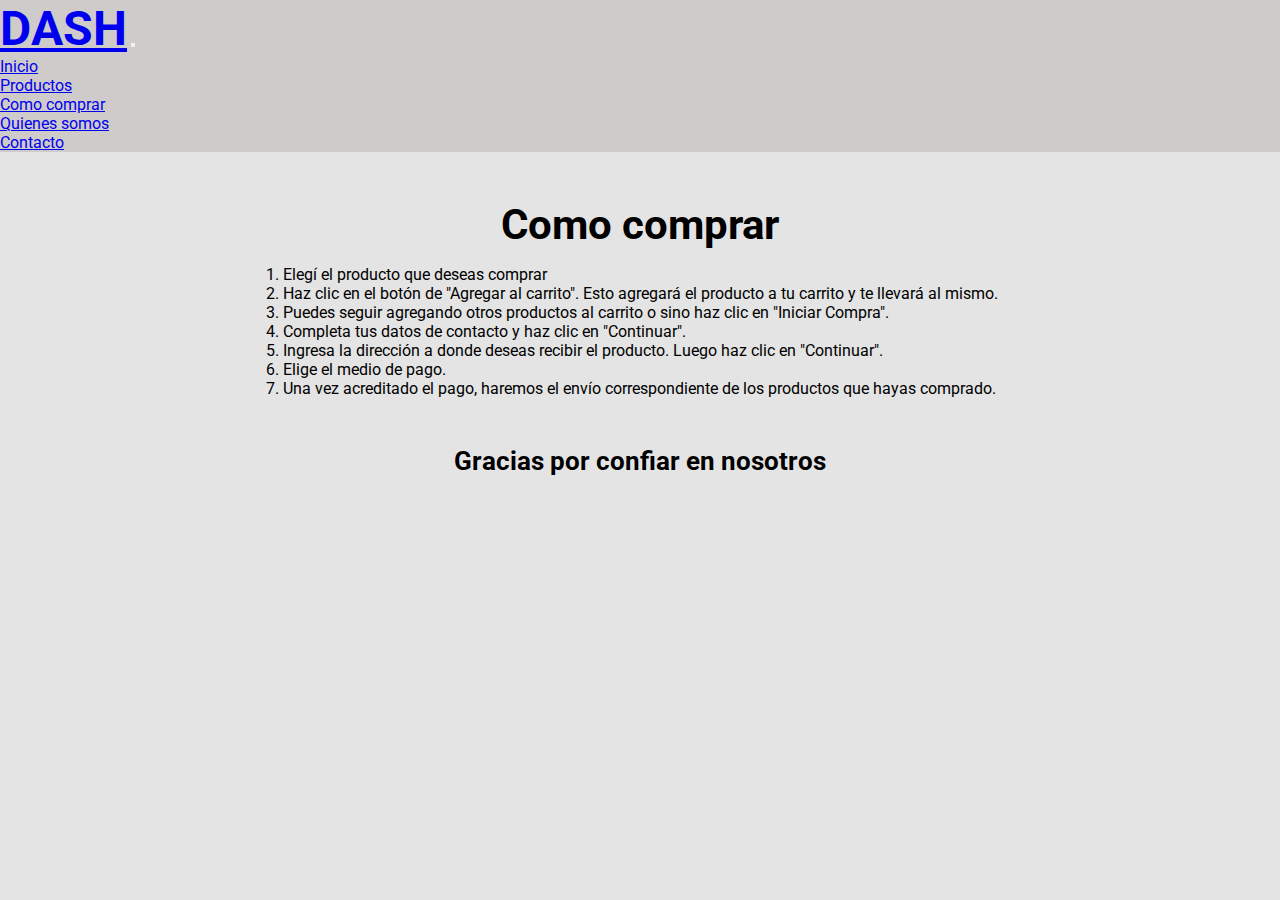
<file: pages/como-comprar.html>
<!DOCTYPE html>
<html lang="en">
<head>
    <meta charset="UTF-8">
    <meta http-equiv="X-UA-Compatible" content="IE=edge">
    <meta name="viewport" content="width=device-width, initial-scale=1.0">
    <!-- link tipografia -->
    <link rel="preconnect" href="https://fonts.googleapis.com">
    <link rel="preconnect" href="https://fonts.gstatic.com" crossorigin>
    <link href="https://fonts.googleapis.com/css2?family=Roboto:wght@100;700&display=swap" rel="stylesheet">

    <!-- link BT -->
    <link href="https://cdn.jsdelivr.net/npm/bootstrap@5.2.1/dist/css/bootstrap.min.css" rel="stylesheet" integrity="sha384-iYQeCzEYFbKjA/T2uDLTpkwGzCiq6soy8tYaI1GyVh/UjpbCx/TYkiZhlZB6+fzT" crossorigin="anonymous">

    <!--link de mi css-->
    <link rel="stylesheet" href="../css/main.css">
    <title>Como comprar</title>
</head>
<body>
    <header>
        <div>
            <nav class="navbar navbar-expand-md barra-nav">
                <div class="container-fluid">
                <a class="navbar-brand titulo" href="#">DASH</a>
                <button class="navbar-toggler" type="button" data-bs-toggle="collapse" data-bs-target="#navbarNavDropdown" aria-controls="navbarNavDropdown" aria-expanded="false" aria-label="Toggle navigation">
                    <span class="navbar-toggler-icon"></span>
                </button>
                <div class="collapse navbar-collapse" id="navbarNavDropdown">
                    <ul class="navbar-nav">
                    <li class="nav-item">
                        <a class="nav-link active" aria-current="page" href="../index.html">Inicio</a>
                    </li>
                    <li class="nav-item">
                        <a class="nav-link" href="productos.html">Productos</a>
                    </li>
                    <li class="nav-item">
                        <a class="nav-link" href="como-comprar.html">Como comprar</a>
                    </li>
                    <li class="nav-item">
                        <a class="nav-link" href="quienes-somos.html">Quienes somos</a>
                    </li>
                    <li class="nav-item">
                        <a class="nav-link" href="contacto.html">Contacto</a>
                    </li>
                    </ul>
                </div>
                </div>
            </nav>
        </div>
    </header>
    <main id="main-comocomprar">
        <h1 class="como-comprar">Como comprar</h1>
        <ol>
            <li>Elegí el producto que deseas comprar</li>
            <li>Haz clic en el botón de "Agregar al carrito". Esto agregará el producto a tu carrito y te llevará al mismo.</li>
            <li>Puedes seguir agregando otros productos al carrito o sino haz clic en "Iniciar Compra".</li>
            <li>Completa tus datos de contacto y haz clic en "Continuar".</li>
            <li>Ingresa la dirección a donde deseas recibir el producto. Luego haz clic en "Continuar".</li>
            <li>Elige el medio de pago.</li>
            <li>Una vez acreditado el pago, haremos el envío correspondiente de los productos que hayas comprado.</li>
        </ol>
        <h2>Gracias por confiar en nosotros</h2>
    </main>



       <!-- JavaScript Bundle with Popper -->
       <script src="https://cdn.jsdelivr.net/npm/bootstrap@5.2.1/dist/js/bootstrap.bundle.min.js" integrity="sha384-u1OknCvxWvY5kfmNBILK2hRnQC3Pr17a+RTT6rIHI7NnikvbZlHgTPOOmMi466C8" crossorigin="anonymous"></script>
</body>
</html>
</file>
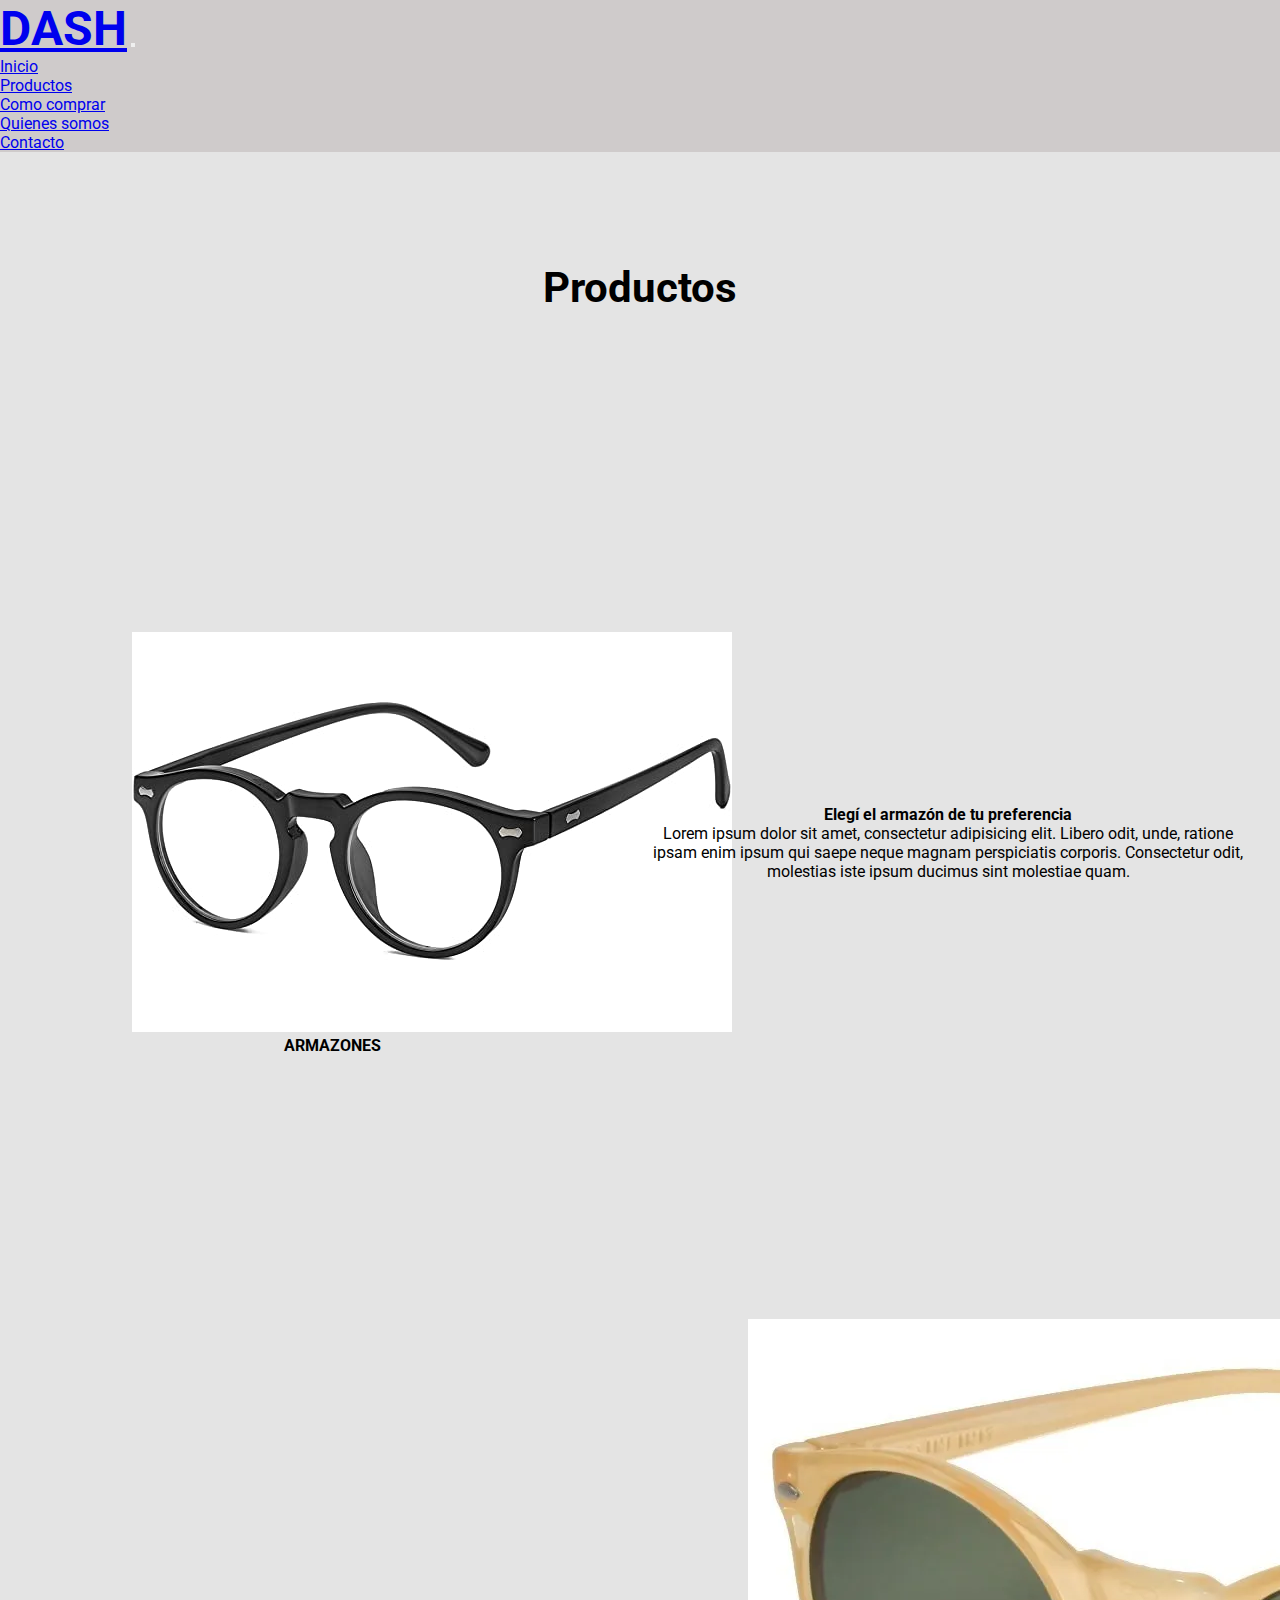
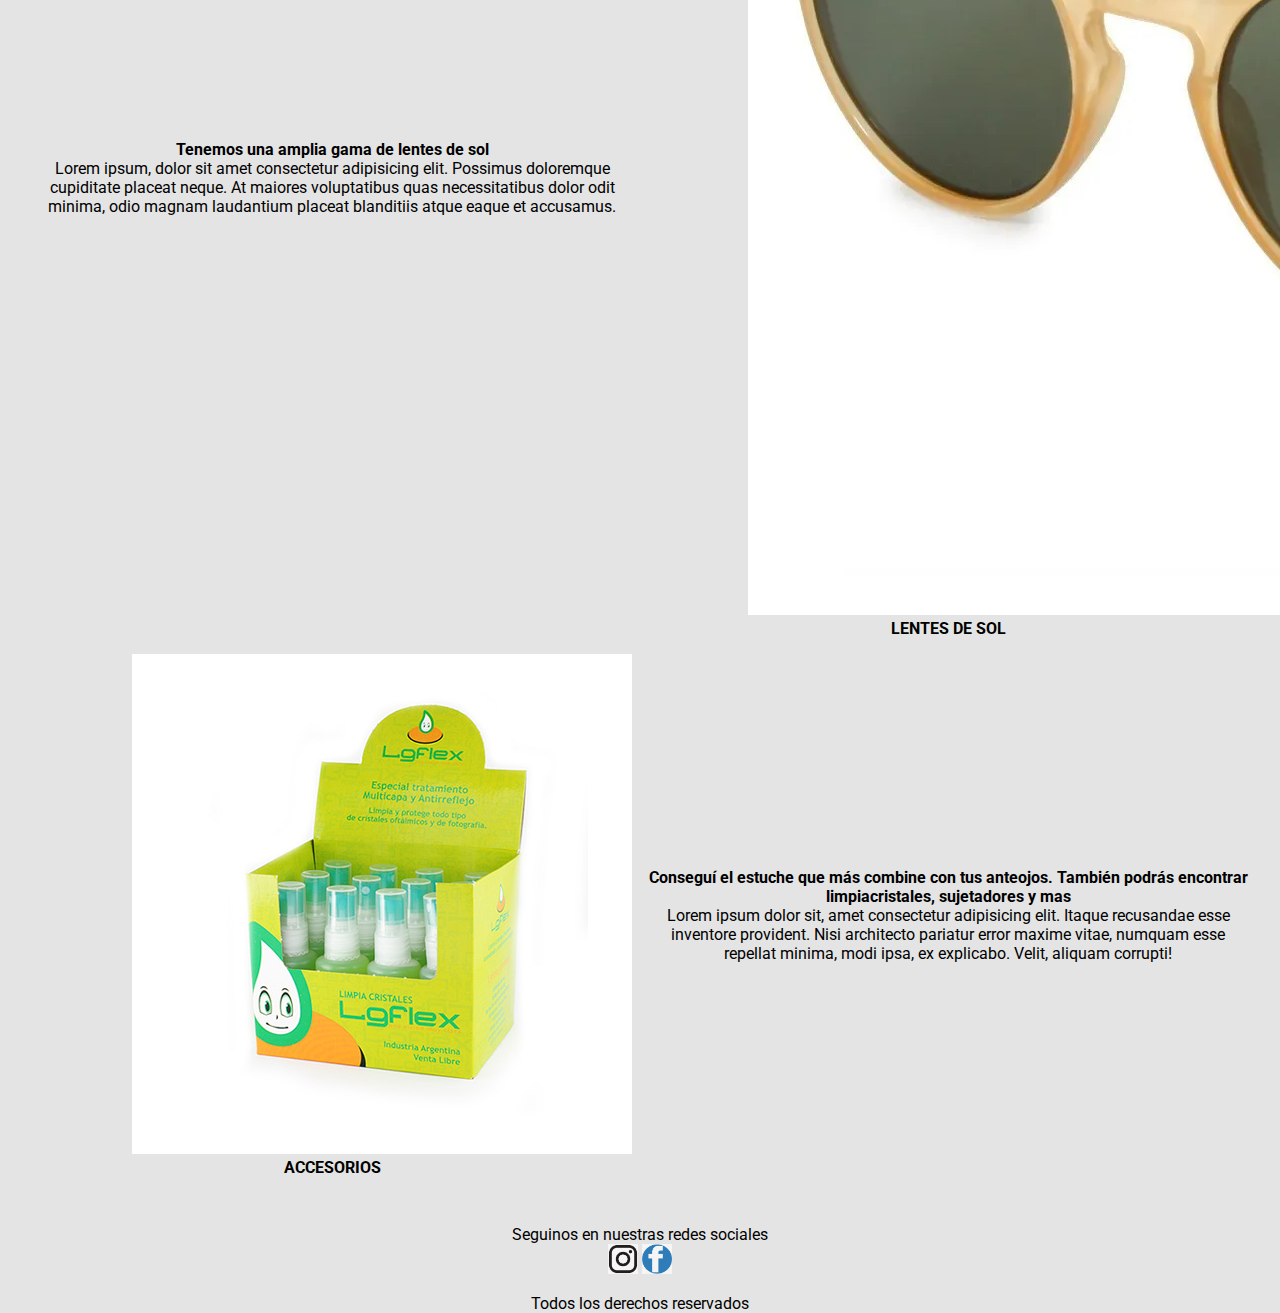
<file: pages/productos.html>
<!DOCTYPE html>
<html lang="en">
<head>
    <meta charset="UTF-8">
    <meta http-equiv="X-UA-Compatible" content="IE=edge">
    <meta name="viewport" content="width=device-width, initial-scale=1.0">
    <!-- link tipografia -->
    <link rel="preconnect" href="https://fonts.googleapis.com">
    <link rel="preconnect" href="https://fonts.gstatic.com" crossorigin>
    <link href="https://fonts.googleapis.com/css2?family=Roboto:wght@100;700&display=swap" rel="stylesheet">

    <!-- link BT -->
    <link href="https://cdn.jsdelivr.net/npm/bootstrap@5.2.1/dist/css/bootstrap.min.css" rel="stylesheet" integrity="sha384-iYQeCzEYFbKjA/T2uDLTpkwGzCiq6soy8tYaI1GyVh/UjpbCx/TYkiZhlZB6+fzT" crossorigin="anonymous">

    <!--link de mi css-->
    <link rel="stylesheet" href="../css/main.css">
    <title>Productos</title>
</head>
<body>
    <header>
        <div>
            <nav class="navbar navbar-expand-md barra-nav">
                <div class="container-fluid">
                <a class="navbar-brand titulo" href="#">DASH</a>
                <button class="navbar-toggler" type="button" data-bs-toggle="collapse" data-bs-target="#navbarNavDropdown" aria-controls="navbarNavDropdown" aria-expanded="false" aria-label="Toggle navigation">
                    <span class="navbar-toggler-icon"></span>
                </button>
                <div class="collapse navbar-collapse" id="navbarNavDropdown">
                    <ul class="navbar-nav">
                    <li class="nav-item">
                        <a class="nav-link active" aria-current="page" href="../index.html">Inicio</a>
                    </li>
                    <li class="nav-item">
                        <a class="nav-link" href="productos.html">Productos</a>
                    </li>
                    <li class="nav-item">
                        <a class="nav-link" href="como-comprar.html">Como comprar</a>
                    </li>
                    <li class="nav-item">
                        <a class="nav-link" href="quienes-somos.html">Quienes somos</a>
                    </li>
                    <li class="nav-item">
                        <a class="nav-link" href="contacto.html">Contacto</a>
                    </li>
                    </ul>
                </div>
                </div>
            </nav>
        </div>
    </header>
    <main id="contenedor-productos">
        <h1 id="productos-titulo">Productos</h1>
        <div id="card-1" style="width: 25rem;">
            <img src="../img/armazones-dos.jpeg" class="card-img-top" alt="...">
            <div class="card-body">
              <p class="card-text">ARMAZONES</p>
            </div>
          </div>
          <div id="card-2" style="width: 25rem;">
            <img src="../img/lentessol-dos.webp" class="card-img-top" alt="...">
            <div class="card-body">
              <p class="card-text">LENTES DE SOL</p>
            </div>
          </div>
          <div id="card-3" style="width: 25rem;">
            <img src="../img/limpiacristales.jpeg" class="card-img-top" alt="...">
            <div class="card-body">
              <p class="card-text">ACCESORIOS</p>
            </div>
          </div>
        
          <p id="parrafo-1"> <span> Elegí el armazón de tu preferencia</span>
            Lorem ipsum dolor sit amet, consectetur adipisicing elit. Libero odit, unde, ratione ipsam enim ipsum qui saepe neque magnam perspiciatis corporis. Consectetur odit, molestias iste ipsum ducimus sint molestiae quam.
          </p>
          <p id="parrafo-2"> <span> Tenemos una amplia gama de lentes de sol </span>
            Lorem ipsum, dolor sit amet consectetur adipisicing elit. Possimus doloremque cupiditate placeat neque. At maiores voluptatibus quas necessitatibus dolor odit minima, odio magnam laudantium placeat blanditiis atque eaque et accusamus.
          </p>
          <p id="parrafo-3"> <span>Conseguí el estuche que más combine con tus anteojos. También podrás encontrar limpiacristales, sujetadores y mas </span>
            Lorem ipsum dolor sit, amet consectetur adipisicing elit. Itaque recusandae esse inventore provident. Nisi architecto pariatur error maxime vitae, numquam esse repellat minima, modi ipsa, ex explicabo. Velit, aliquam corrupti!
          </p>
        
    </main>
    <footer>
        <p>Seguinos en nuestras redes sociales</p> 
        <img id="instagram" src="../img/instagram.png" alt="">
        <img id="facebook" src="../img/facebook.png" alt="">
        <p class="derechos">Todos los derechos reservados</p>

    </footer>
       <!-- JavaScript Bundle with Popper -->
    <script src="https://cdn.jsdelivr.net/npm/bootstrap@5.2.1/dist/js/bootstrap.bundle.min.js" integrity="sha384-u1OknCvxWvY5kfmNBILK2hRnQC3Pr17a+RTT6rIHI7NnikvbZlHgTPOOmMi466C8" crossorigin="anonymous"></script>
</body>
</html>
</file>
<file: css/main.css>
/* reset */ 

*{
    margin: 0;
    padding: 0;
    box-sizing: border-box;
}

/* estilos generales */

body{
    background-color: rgb(228, 228, 228);
    font-family:  'Roboto', sans-serif;
}


.titulo{
    font-size: 3rem;
    font-weight: bold;
}


/* estilos del main */


.carruseles{
    margin: 2rem;
}

main{
    display: flex;
    flex-direction: column;
    align-items: center;
    text-align: center;
}
h2{
    font-size: 1.6rem;
    margin-top: 2rem;
}

h1{
    font-size: 2.6rem;
    margin-top: 1.5rem;
    font-weight: bold;
}
.introduccion{
    margin: 1.5rem;
}

.barra-nav{
    background-color: rgb(207, 203, 203);
}

#ocultar{
    display: none;
}

section div{
    display: flex;
    flex-direction: column;
    align-items: center;
}

section div p{
    text-align: center;
}

/* media queries*/

@media screen and (min-width:768px){

    #ocultar{
        display: block;
        padding: 1rem;
        margin-right: 2rem;
        display: grid;
        grid-template-columns: repeat(2, 2fr);
        grid-template-rows: 0.05fr 0.05fr;
        grid-template-areas:
        "armazones necesidad"
        "armazones sol";
        justify-content: center;
        justify-items: center;
        gap: 1rem;
    }

    main .carruseles{
        display: none;
    }

    #armazones{
        grid-area: armazones;
        width: 70%;

    }

    #playa{
        grid-area: sol;
        width: 90%;
        height: 90%;
    }

    #necesidad{
        grid-area: necesidad;
        text-align: center;
    }

}

.nav-item:hover{
    font-weight: bold;
        
}


/* estilos del footer*/

footer{
    text-align: center;
    margin-top: 3rem;
}

.derechos{
    margin-top: 1rem;
}

#instagram{
    width: 30px;
    height: 30px;
}

#facebook{
    width: 30px;
    height: 30px;
}

section{
    margin-top: 2rem;
}
 


/* estilos del html productos*/

#contenedor-productos{
    display: flex;
    flex-direction: column;
    gap: 0.5rem;
}

.card-text{
    font-weight: bold;
}

main p span{
    font-weight: bold;
    display: block;
}


#parrafo-1, #parrafo-2, #parrafo-3{
    display: none;
}


@media screen and (min-width:768px){

    #parrafo-1, #parrafo-2, #parrafo-3{
        display: block;
    }

    #contenedor-productos{
        margin: 2rem;
        display: grid;
        grid-template-columns: repeat(2, 2fr);
        grid-template-rows: 0.2fr 1fr 1fr;
        justify-content: center;
        justify-items: center;
        gap: 1rem;
        grid-template-areas: 
        "productos-titulo productos-titulo"
        "card-1 parrafo-1"
        "parrafo-2 card-2"
        "card-3 parrafo-3";
    }

    #productos-titulo{
        grid-area: productos-titulo;
    }

    #card-1{
        grid-area: card-1;
    }

    #parrafo-1{
        grid-area: parrafo-1;
    }

    #card-2{
        grid-area: card-2;
    }

    #parrafo-2{
        grid-area: parrafo-2;
    }

    #card-3{
        grid-area: card-3;
    }

    #parrafo-3{
        grid-area: parrafo-3;
    }
       
}



/* estilos del html como-comprar*/

#main-comocomprar{
    margin-top: 1.5rem;
    display: flex;
    gap: 1rem;
}

main ol li{
    text-align: left;
}
</file>
